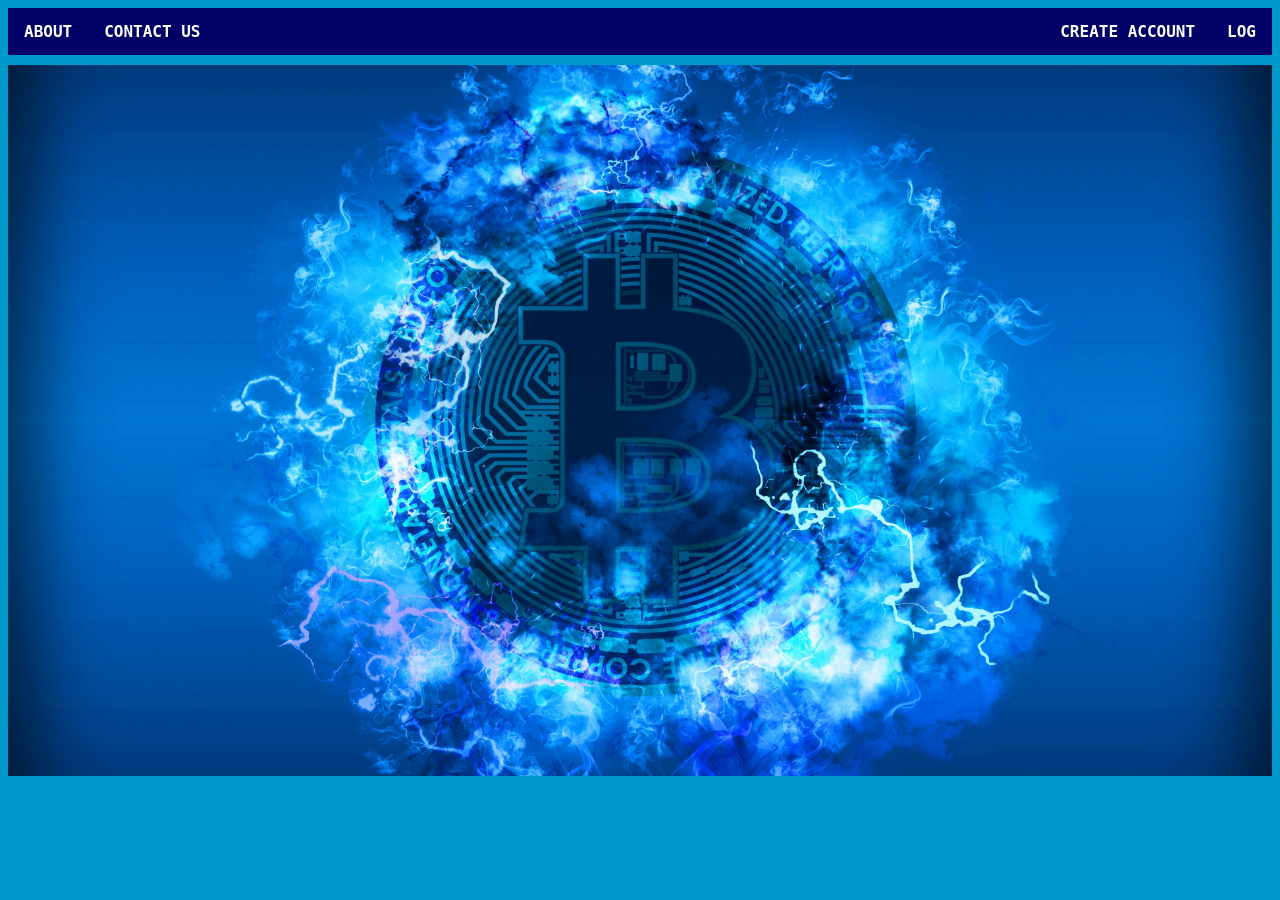
<file: index.html>
<!DOCTYPE HTML>
<html lang="en">
<head>
<meta charset="UTF-8">
<title>Strona</title>
<link rel="stylesheet" href="style.css">
</head>
<body>

    <ul>
        
        <li><a onclick="FormVis()" href="#log-popup">LOG</a></li>
        <li><a onclick="CreateAccountFormVis()" href="#crate">CREATE ACCOUNT</a></li>
        <li style="float: left"><a href="#about">ABOUT</a></li>
        <li style="float: left;"><a href="#contact">CONTACT US</a></li>
        
    </ul>

    <img id="bcg" src="background2.jpg">

      <div class="log-popup"id="form-div" style="visibility: hidden;">

        <form class="login-form">
            <h1 style="font-size: 20px;">Login<h1>
            <label class="napis"><b>Email</b></label><br>
            <input class="text" type="text"  placeholder="Enter Email" name="email" required><br>
            <label class="napis"><b>Password</b></label><br>
            <input class="text" type="password" placeholder="Enter Password" name="psw" required><br>
            <button class="btn" id="login">Login</button>
            <button class="btn" id="close" onclick="FormVis()">Close</button>
        </form>

      </div>

      <div class="new-account" id="create-account-form" style="display: none; position: fixed;">
        <div id="form-div2">
          <form>

            <h1 style="font-size: 20px;">Register<h1></h1>
            <label class="napis">Name</label><br>
            <input class="text" type="text" placeholder="Enter Name"><br>
            <label class="napis">Surname</label><br>
            <input class="text" type="text" placeholder="Enter Surname"><br>
            <label class="napis">Emali</label><br>
            <input class="text" type="text" placeholder="Enter Email"><br>
            <label class="napis">Password</label><br>
            <input class="text" type="text" placeholder="Enter Password"><br>
            <label class="napis">Repeat password</label><br>
            <input class="text" type="text" placeholder="Repeat Password"><br>
            <button class="btn" id="create">Create</button>
            <button class="btn" onclick="CreateAccountFormVis()" id="close">Close</button>

          </form>
        </div>
      
      </div>

</body>
<script>

function FormVis() {

  var vis = document.getElementById('form-div');

  if (vis.style.visibility == "hidden") {
    vis.style.visibility = "visible";
  }
   else {
    vis.style.visibility = "hidden";
  }
}
function CreateAccountFormVis() {

var vis = document.getElementById('create-account-form');

if (vis.style.display == "none") {
  vis.style.display = "block";
}
 else {
  vis.style.display = "none";
}
}

</script>
</html>
</file>
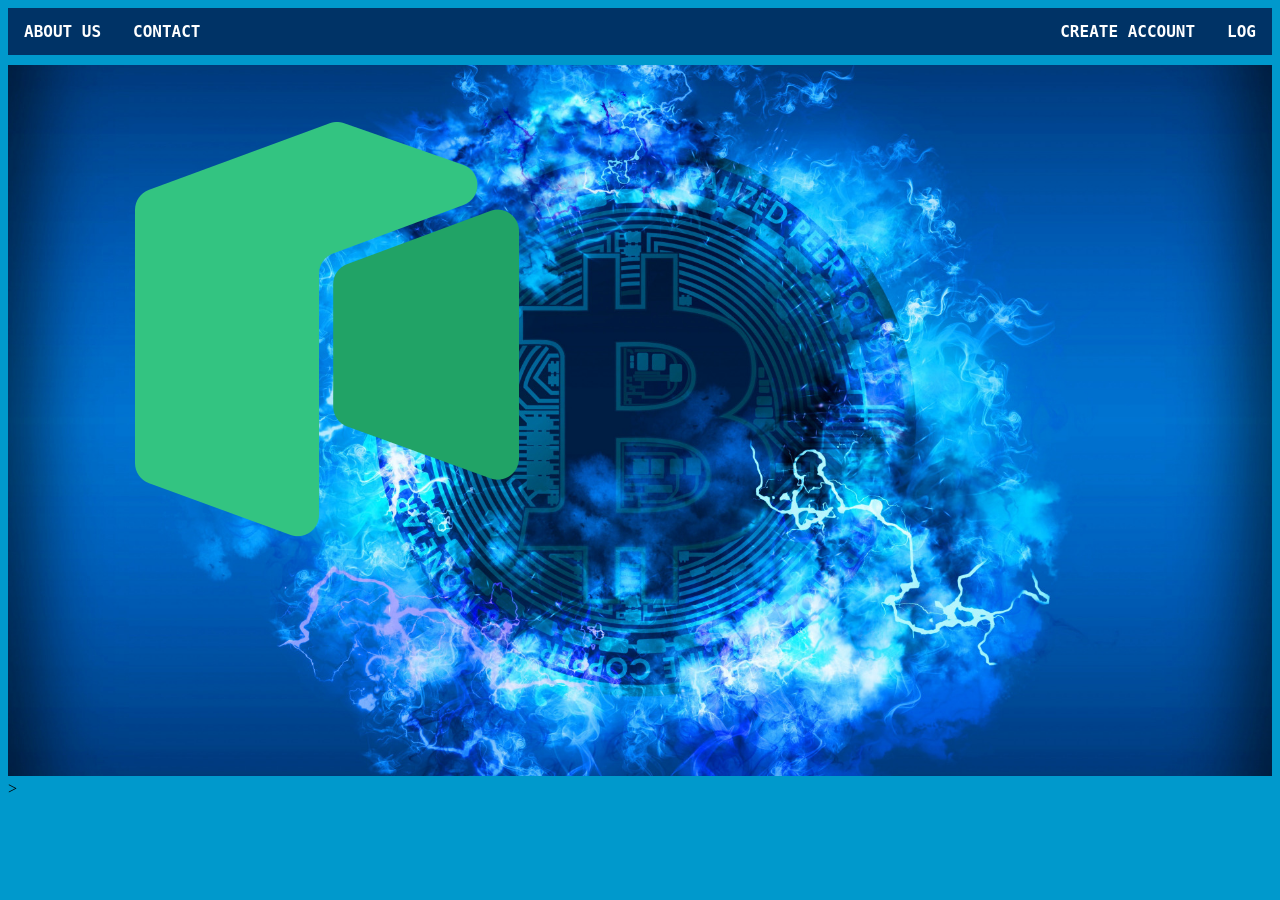
<file: homePage.html>
<!DOCTYPE HTML>
<html lang="en">
<head>
<meta charset="UTF-8">
<title>Strona</title>
<link rel="stylesheet" href="homePageStyle.css">
</head>
<body>

  <!-- Menu -->

    <ul>
        
        <li><a onclick="FormVis()" href="#log-popup">LOG</a></li>
        <li><a onclick="CreateAccountFormVis()" href="#crate">CREATE ACCOUNT</a></li>
        <li style="float: left"><a href="#about">ABOUT US</a></li>
        <li style="float: left;"><a href="#contact">CONTACT</a></li>
        
    </ul>

    <div style="position: relative;">
      <img id="bcg" src="img/background2.jpg">
      <img style="position: absolute; left: 5%; top: 3%;" id="logo" src="img/logo_homepage.png">
    </div>
    

    <!-- Login form -->

      <div class="log-popup"id="form-div" style="visibility: hidden;">

        <form class="login-form">
            <h1 style="font-size: 20px;">Login<h1>
            <label class="napis"><b>Email</b></label><br>
            <input class="text" type="text"  placeholder="Enter Email" name="email" required><br>
            <label class="napis"><b>Password</b></label><br>
            <input class="text" type="password" placeholder="Enter Password" name="psw" required><br>
            <button class="btn" id="login">Login</button>
            <button class="btn" id="close" onclick="FormVis()">Close</button>
        </form>

      </div>

      <!-- New account form -->

      <div class="new-account" id="create-account-form" style="display: none; position: fixed;">
        <div id="form-div2">
          <form>

            <h1 style="font-size: 20px;">Register<h1></h1>
            <label class="napis">Name</label><br>
            <input class="text" type="text" placeholder="Enter Name"><br>
            <label class="napis">Surname</label><br>
            <input class="text" type="text" placeholder="Enter Surname"><br>
            <label class="napis">Emali</label><br>
            <input class="text" type="text" placeholder="Enter Email"><br>
            <label class="napis">Password</label><br>
            <input class="text" type="text" placeholder="Enter Password"><br>
            <label class="napis">Repeat password</label><br>
            <input class="text" type="text" placeholder="Repeat Password"><br>
            <button class="btn" id="create">Create</button>
            <button class="btn" onclick="CreateAccountFormVis()" id="close">Close</button>

          </form>
        </div>
      
      </div>

</body>
<script src="homePageScript.js"></script>></script>
</html>
</file>
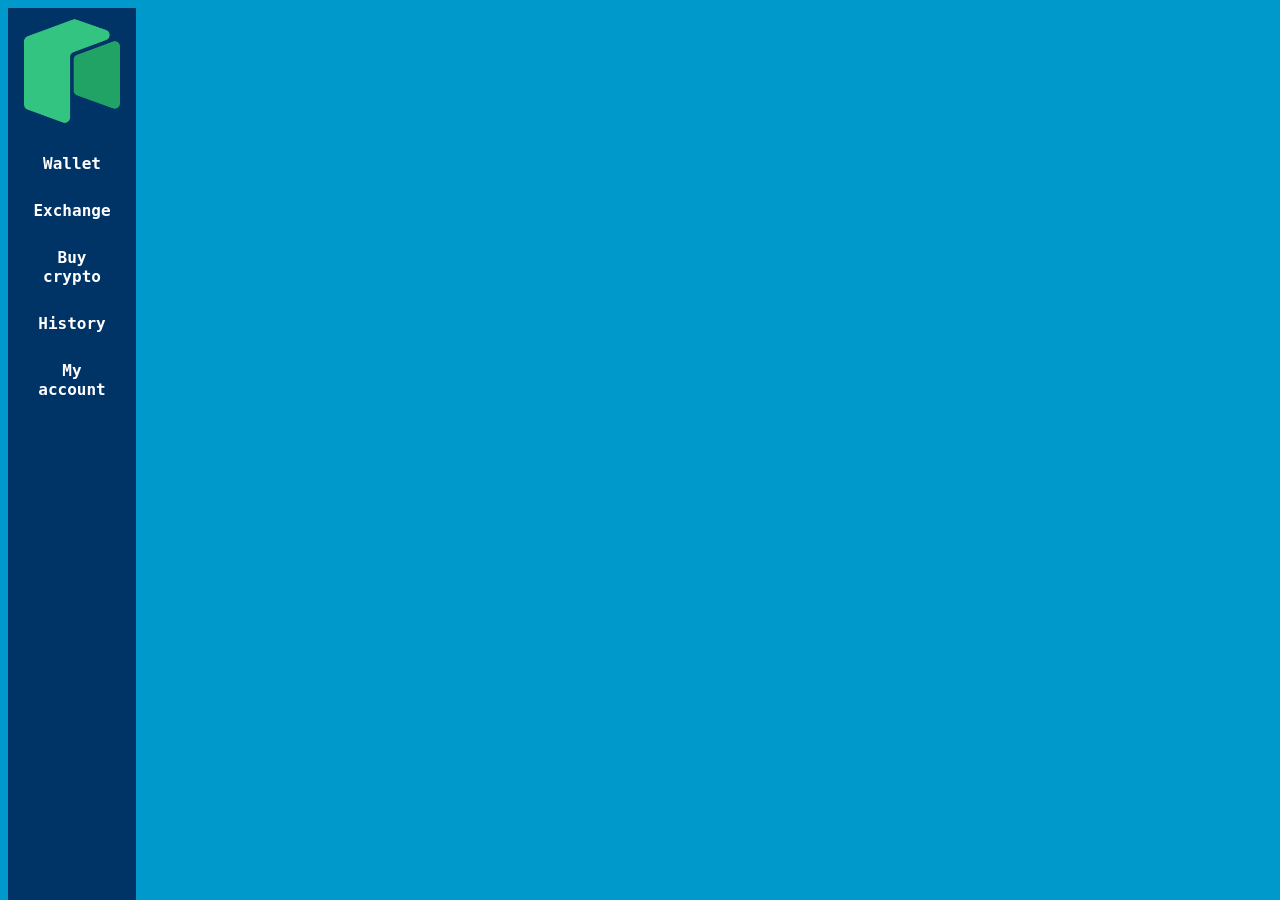
<file: userProfile.html>
<!DOCTYPE HTML>
<html lang="en">
<head>
<meta charset="UTF-8">
<title>Profile</title>
<link rel="stylesheet" href="userProfileStyle.css">
</head>
<body>

<!-- Menu -->

<ul>

    <li><img style="max-width: 100%; max-height: 100%;" src="img/logo.png"></li>
    <li><a onclick="switchPanel(document.getElementById('wallet').style)">Wallet</a></li>
    <li><a onclick="switchPanel(document.getElementById('exchange').style)">Exchange</a></li>
    <li><a onclick="switchPanel(document.getElementById('buy').style)">Buy crypto</a></li>
    <li><a>History</a></li>
    <li><a onclick="switchPanel(document.getElementById('account').style)">My account</a></li>

</ul>

<!-- Wallet -->

<div id="wallet">

    <h4 style="text-shadow: -1px 0 black, 0 1px black, 1px 0 black, 0 -1px black; font-weight: bold; color: rgb(51, 196, 129); margin-right: 80%; font-size: 40px; font-family: -apple-system, BlinkMacSystemFont, 'Segoe UI', Roboto, Oxygen, Ubuntu, Cantarell, 'Open Sans', 'Helvetica Neue', sans-serif;">Wallet</h4>

    <hr style="border: 1px solid #000; margin-right: 3%; margin-left: 3%;"><br>

    <div id="dollars">
        <img style="float: right;" src="img/dollar.png">
        <a>0</a>
    </div>
    
    <table id="wallet-table">
        
        <tr style="background-color: rgb(51, 196, 129); color: #000; "><th class="rank">Rank</th><th>Logo</th><th>Crypto</th><th>Balance</th></tr>
        <tr><th class="rank">1.</th><th style="width: 100px;"><img src="img/btc.png" ></th><th>BTC</th><th>0</th></tr>
        <tr><th class="rank">2.</th><th style="width: 100px;"><img src="img/ethereum.png"></th><th>Ethereum</th><th>0</th></tr>
        <tr><th class="rank">3.</th><th style="width: 100px;"><img src="img/eos.png"></th><th>Eos</th><th>0</th></tr>
        <tr><th class="rank">4.</th><th style="width: 100px;"><img src="img/eos.png"></th><th>Eos</th><th>0</th></tr>
        <tr><th class="rank">5.</th><th style="width: 100px;"><img src="img/eos.png"></th><th>Eos</th><th>0</th></tr>
        <tr><th class="rank">6.</th><th style="width: 100px;"><img src="img/eos.png"></th><th>Eos</th><th>0</th></tr>
        <tr><th class="rank">7.</th><th style="width: 100px;"><img src="img/eos.png"></th><th>Eos</th><th>0</th></tr>
        <tr><th class="rank">8.</th><th style="width: 100px;"><img src="img/eos.png"></th><th>Eos</th><th>0</th></tr>
        <tr><th class="rank">9.</th><th style="width: 100px;"><img src="img/eos.png"></th><th>Eos</th><th>0</th></tr>
        <tr><th class="rank">10.</th><th style="width: 100px;"><img src="img/eos.png"></th><th>Eos</th><th>0</th></tr>
        <tr><th class="rank">11.</th><th style="width: 100px;"><img src="img/eos.png"></th><th>Eos</th><th>0</th></tr>
        <tr><th class="rank">12.</th><th style="width: 100px;"><img src="img/eos.png"></th><th>Eos</th><th>0</th></tr>
        <tr><th class="rank">13.</th><th style="width: 100px;"><img src="img/eos.png"></th><th>Eos</th><th>0</th></tr>
        <tr><th class="rank">14.</th><th style="width: 100px;"><img src="img/eos.png"></th><th>Eos</th><th>0</th></tr>
        <tr><th class="rank">15.</th><th style="width: 100px;"><img src="img/eos.png"></th><th>Eos</th><th>0</th></tr>
    </table>

</div>

<!-- Exchange -->

<div id="exchange">

    <h4 style="text-shadow: -1px 0 black, 0 1px black, 1px 0 black, 0 -1px black; font-weight: bold; color: rgb(51, 196, 129); margin-right: 80%; font-size: 40px; font-family: -apple-system, BlinkMacSystemFont, 'Segoe UI', Roboto, Oxygen, Ubuntu, Cantarell, 'Open Sans', 'Helvetica Neue', sans-serif;">Exchange</h4>

    <hr style="border: 1px solid #000; margin-right: 3%; margin-left: 3%;"><br>

    <div id="euro">
        <img src="img/euro.png">
        <input style="text-align: center;" type="input" class="form__field" placeholder="Euro" required>
    </div>

    <img id="arrow" src="img/arrow.png">

    <div id="crypto">
        <img src="img/bitcoin.png">
        <input style="text-align: center;" type="input" class="form__field" placeholder="Bitcoin" required>
    </div>
    <br><br>
    <input id="submit" type="button" value="Submit"><br><br>
    
</div>

<!-- Buy crypto -->

<div id="buy">

    <h4 style="text-shadow: -1px 0 black, 0 1px black, 1px 0 black, 0 -1px black; font-weight: bold; color: rgb(51, 196, 129); margin-right: 80%; font-size: 40px; font-family: -apple-system, BlinkMacSystemFont, 'Segoe UI', Roboto, Oxygen, Ubuntu, Cantarell, 'Open Sans', 'Helvetica Neue', sans-serif;">Buy crypto</h4>

    <hr style="border: 1px solid #000; margin-right: 3%; margin-left: 3%;"><br>

    <div id="euro">
        <img src="img/euro.png">
        <input style="text-align: center;" type="input" class="form__field" placeholder="Euro" required>
    </div>

    <img id="arrow" src="img/arrow.png">

    <div id="crypto">
        <img src="img/bitcoin.png">
        <input style="text-align: center;" type="input" class="form__field" placeholder="Bitcoin" required>
    </div>
    <br><br>
    <input id="submit" type="button" value="Submit"><br><br>
    
</div>

<!-- History -->

<div>

</div>

<!-- My account -->

<div id="account" style="display: none;">
    <h4 style="text-shadow: -1px 0 black, 0 1px black, 1px 0 black, 0 -1px black; font-weight: bold; color: rgb(51, 196, 129); margin-right: 80%; font-size: 40px; font-family: -apple-system, BlinkMacSystemFont, 'Segoe UI', Roboto, Oxygen, Ubuntu, Cantarell, 'Open Sans', 'Helvetica Neue', sans-serif;">My account</h4>

    <img style="float: left; margin-left: 2%;" src="img/user.png">
    <hr style="border: 1px solid #000; margin-right: 3%"><br><br><br>
    <a style="float: left; margin-left: 3%; font-size: 18px;">Username:</a><a style="float: left; margin-left: 7%; font-size: 18px;">lukis1299</a><br><br>
    <a style="float: left; margin-left: 3%; font-size: 18px;">Email:</a><a style=" float: left; margin-left: 7%; font-size: 18px;">lukaszmatusik@gmail.com</a><br><br><br><br><br><br><br><br><br>
    <img style="float: left; margin-left: 15px ; margin-right: 10px;" src="img/facebook-logo.png">
    <a style="float: left;">Connect with Facebook</a><br><br>
    <img style="float: left; margin-left: 15px ; margin-right: 10px;" src="img/google-logo.png"><a style="float: left;">Connect with Google</a>
    
</div>

</body>
<script src="userProfileScript.js"></script>
</html>
</file>
<file: style.css>
body {
    background-color: #0099cc;
    background-repeat: no-repeat;
    background-attachment: fixed;
    background-size: 100% 100%;

}
#form-div {
  max-width: 300px;
  padding: 10px;
  background-color: white;
}

#form-div2 {
  max-width: 300px;
  padding: 10px;
  background-color: white;
  margin-left: auto;
  margin-right: auto;
  box-shadow: 6px 5px 5px black;
}

#bcg {
  max-width: 100%;
  margin-left: auto;
  margin-right: auto;
  margin-top: 10px;
  width: auto;

}

.napis {
  font-size: 16px;
  font-weight: bold;
}

#create-account-form {
  font-size: 16px;
  font-family: monospace;
}
.panel {
  color:black;
  background-color:#fff;
}
#form-div2 input[type=text] {
  width: 170px;
  padding: 10px;
  margin: 5px 0 22px 0;
  border: none;
  background: #f1f1f1;
}

#form-div input[type=text], #form-div input[type=password] {
  width: 170px;
  padding: 15px;
  margin: 5px 0 22px 0;
  border: none;
  background: #f1f1f1;
}

#login, #create {
  background-color: #4CAF50;
  color: white;
  padding: 16px 20px;
  border: none;
  cursor: pointer;
  width: 100%;
  margin-bottom:10px;
  opacity: 0.8;
}

.new-account {
  z-index:3;
  padding-top:100px;
  position:fixed;
  left:0;
  top:0;
  width:100%;
  height:100%;
  overflow:auto;
  background-color:rgb(0,0,0);
  background-color:rgba(0,0,0,0.4)
}

#create-account-form {
  text-align: center;
  margin: auto;
  margin-left: auto;
  margin-right: auto;
  
}


#close {
  background-color: red;
  color: white;
  padding: 16px 20px;
  border: none;
  cursor: pointer;
  width: 100%;
  margin-bottom:10px;
  opacity: 0.8;
}

#form-div {
  /* display: none; */
  position: fixed;
  top: 60px;
  right: 15px;
  border: 3px solid #f1f1f1;
  z-index: 9;
  font-family: monospace;
  visibility: hidden;
  
}

.center {
    text-align:center;
    background-color: #00b6cc;
}

ul {
    list-style-type: none;
    margin: 0;
    padding: 0;
    overflow: hidden;
    background-color: #000066;
  }

  
  li {
    float: right;
  }
  
  li a {
    display: block;
    color: white;
    text-align: center;
    padding: 14px 16px;
    text-decoration: none;
    font-family: monospace;
    font-size: 16px;
    font-weight: bold;
  }
  
  li a:hover {
    background-color: #9dc6dd;
    color: black;
  }
</file>
<file: homePageStyle.css>
body {
    background-color: #0099cc;
    background-repeat: no-repeat;
    background-attachment: fixed;
    background-size: 100% 100%;

}
#form-div {
  max-width: 300px;
  padding: 10px;
  background-color: white;
}

#form-div2 {
  max-width: 300px;
  padding: 10px;
  background-color: white;
  margin-left: auto;
  margin-right: auto;
  box-shadow: 6px 5px 5px black;
}

#bcg {
  max-width: 100%;
  margin-left: auto;
  margin-right: auto;
  margin-top: 10px;
  width: auto;

}

.napis {
  font-size: 16px;
  font-weight: bold;
}

#create-account-form {
  font-size: 16px;
  font-family: monospace;
}
.panel {
  color:black;
  background-color:#fff;
}
#form-div2 input[type=text] {
  width: 170px;
  padding: 10px;
  margin: 5px 0 22px 0;
  border: none;
  background: #f1f1f1;
}

#form-div input[type=text], #form-div input[type=password] {
  width: 170px;
  padding: 15px;
  margin: 5px 0 22px 0;
  border: none;
  background: #f1f1f1;
}

#login, #create {
  background-color: #4CAF50;
  color: white;
  padding: 16px 20px;
  border: none;
  cursor: pointer;
  width: 100%;
  margin-bottom:10px;
  opacity: 0.8;
}

.new-account {
  z-index:3;
  padding-top:100px;
  position:fixed;
  left:0;
  top:0;
  width:100%;
  height:100%;
  overflow:auto;
  background-color:rgb(0,0,0);
  background-color:rgba(0,0,0,0.4)
}

#create-account-form {
  text-align: center;
  margin: auto;
  margin-left: auto;
  margin-right: auto;
  
}

#close {
  background-color: red;
  color: white;
  padding: 16px 20px;
  border: none;
  cursor: pointer;
  width: 100%;
  margin-bottom:10px;
  opacity: 0.8;
}

#form-div {
  /* display: none; */
  position: fixed;
  top: 60px;
  right: 15px;
  border: 3px solid #f1f1f1;
  z-index: 9;
  font-family: monospace;
  visibility: hidden;
  
}

.center {
    text-align:center;
    background-color: #00b6cc;
}

ul {
    list-style-type: none;
    margin: 0;
    padding: 0;
    overflow: hidden;
    background-color: #003366;
  }

  
  li {
    float: right;
  }
  
  li a {
    display: block;
    color: white;
    text-align: center;
    padding: 14px 16px;
    text-decoration: none;
    font-family: monospace;
    font-size: 16px;
    font-weight: bold;
  }
  
  li a:hover {
    background-color: #9dc6dd;
    color: black;
  }
</file>
<file: userProfileStyle.css>
.center {
  text-align:center;
}

body {
  background-color:#0099cc;

}

table {
  width: 100%; 
  border: 1px solid black; 
  height: 40%; 
}

tr {
  height: 40px;
  background-color: #4E5066;
  color: white;
 
  
}
.rank {
  width: 40px;
}

#table {
  border-style: solid;
  border: none;
  width: 89%; 
  float: right; 
  background-color: #003366;
  text-align: center;
  height: auto;
  font-weight: bold;
  font-family: monospace;
  font-size: 16px;
}

#dollars {
  float: right; 
  font-size: 35px;
  margin-right: 5%;
}

#exchange {
  border-style: solid;
  display: none;
  width: 89%; 
  border: none;
  float: right; 
  background-color: #b5bcc4;
  text-align: center;
  height: auto;
  font-weight: bold;
  font-family: monospace;
  font-size: 16px;
  border-radius: 15px;
}

#buy {
  border-style: solid;
  display: none;
  width: 89%; 
  border: none;
  float: right; 
  background-color: #b5bcc4;
  text-align: center;
  height: auto;
  font-weight: bold;
  font-family: monospace;
  font-size: 16px;
  border-radius: 15px;
}

#wallet-table {
  border: none;
  width: 70%;
  margin-left: 5%;
  margin-right: 15%;
  font-size: 17px ;
  vertical-align: middle;
  
}

#account {
  border-style: solid;
  display: none;
  width: 89%; 
  border: none;
  float: right; 
  background-color: #b5bcc4;
  text-align: center;
  height: auto;
  font-weight: bold;
  font-family: monospace;
  font-size: 16px;
  border-radius: 15px;
  
}
#wallet {
  border-style: solid;
  display: none;
  width: 89%; 
  border: none;
  float: right; 
  background-color: #b5bcc4;
  text-align: center;
  height: auto;
  font-weight: bold;
  font-family: monospace;
  font-size: 16px;
  border-radius: 15px;
}

#wallet tr:hover {
  background-color: white;
  color: #000;
}

#menu {
  border-style: solid;
  height: 700px; 
  width: 89%; 
  float: right; 
  background-color: #003366;
  text-align: center;
  height: auto;
  font-weight: bold;
  font-family: monospace;
  font-size: 16px;
}

ul {
  list-style-type: none;
  margin: 0;
  padding: 0;
  width: 10%;
  background-color: #003366;
  position: fixed;
  height: 100%;
  overflow: auto;
  }
  
  li {
    float: right;
    width: 100%;
    user-select: none;
    cursor: pointer;
  }
  
  li a {
    display: block;
    color: white;
    text-align: center;
    padding: 14px 16px;
    text-decoration: none;
    font-family: monospace;
    font-size: 16px;
    font-weight: bold;
    user-select: none;
    cursor: pointer;

  }
  
  li a:hover {
    background-color: #9dc6dd;
    color: black;
  }


  .form__field {
    
    font-family: inherit;
    width: 50%;
    border: 0;
    border-bottom: 2px solid #686464;
    outline: 0;
    font-size: 1.3rem;
    color: #fff;
    padding: 7px 0;
    background: transparent;
    transition: border-color 0.2s;
  
    }

    #crypto {
      
      position: relative;
      padding: 15px 0 0;
      margin-top: 10px;
      
    }

    #euro {
      
      position: relative;
      padding: 15px 0 0;
      margin-top: 10px;
      
    }

    #crypto, #euro, #arrow {
      
      display: inline-block;
    }

    #submit {
      width: 200px;
      height: 35px;
      position: relative;
      background-color: #4CAF50;
      border: none;
      font-size: 20px;
      color: #FFFFFF;
      border-radius: 5px;
      text-align: center;
      -webkit-transition-duration: 0.4s; 
      transition-duration: 0.4s;
      text-decoration: none;
      overflow: hidden;
      cursor: pointer;
      outline: none;
    }

    #submit:hover {
      background-color: rgb(51, 196, 129);
    }
</file>
